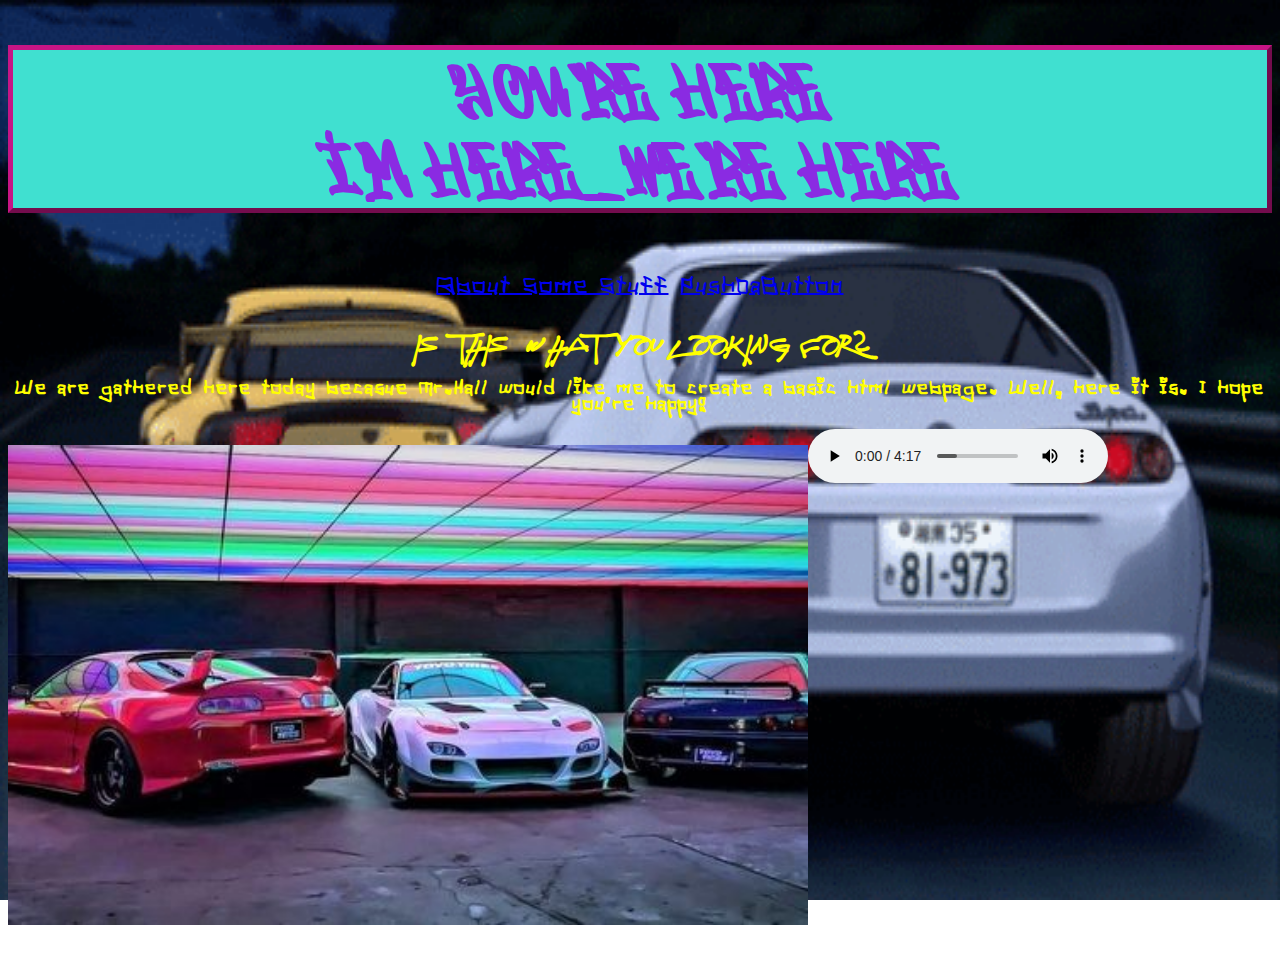
<file: FirstProject/index.html>
<!DOCTYPE html>
<html lang="en">
<head>
    <meta charset="UTF-8">
    <meta http-equiv="X-UA-Compatible" content="IE=edge">
    <meta name="viewport" content="width=device-width, initial-scale=1.0">
    <title>Welcome</title>

    <link rel="stylesheet" href="index.css">
    <style>
        body {
          background-image: url(images/touge.gif);
        
          background-repeat: no-repeat;
          background-attachment: fixed;
          background-size: 100% 100%;
        }
        </style>
 
</head>
<body>
  <center>

   <div class="header">
  <h1 class="pageheader">You're Here <br> I'm Here_We're Here</h1>
</div>
  <div class="navDiv">
  
<br>
  
    <nav>
    
      <a href="About.html">About Some Stuff</a>
      <a href="bday.html">PushDaButton</a>
      <br><br>

  </nav>


  </div>
  <H2> Is this what you looking
   for?</H2>
   <p> <strong>We are gathered here today becasue Mr.Hall would like me to create a basic html webpage. Well, here it is. I hope you're happy!</strong></p></body>

   <div class="media">

 <p>
    <a href=https://www.youtube.com/watch?v=ZQnNFddPNpQ target="_blank"><img width=800 src="images/trio.jpg" alt=""></a>
  </p>

 <audio controls autoplay> <source src="TeriyakiBoys.mp3" type="audio/mpeg">
</audio>

</div>
</center>
</body>
</html>
</file>
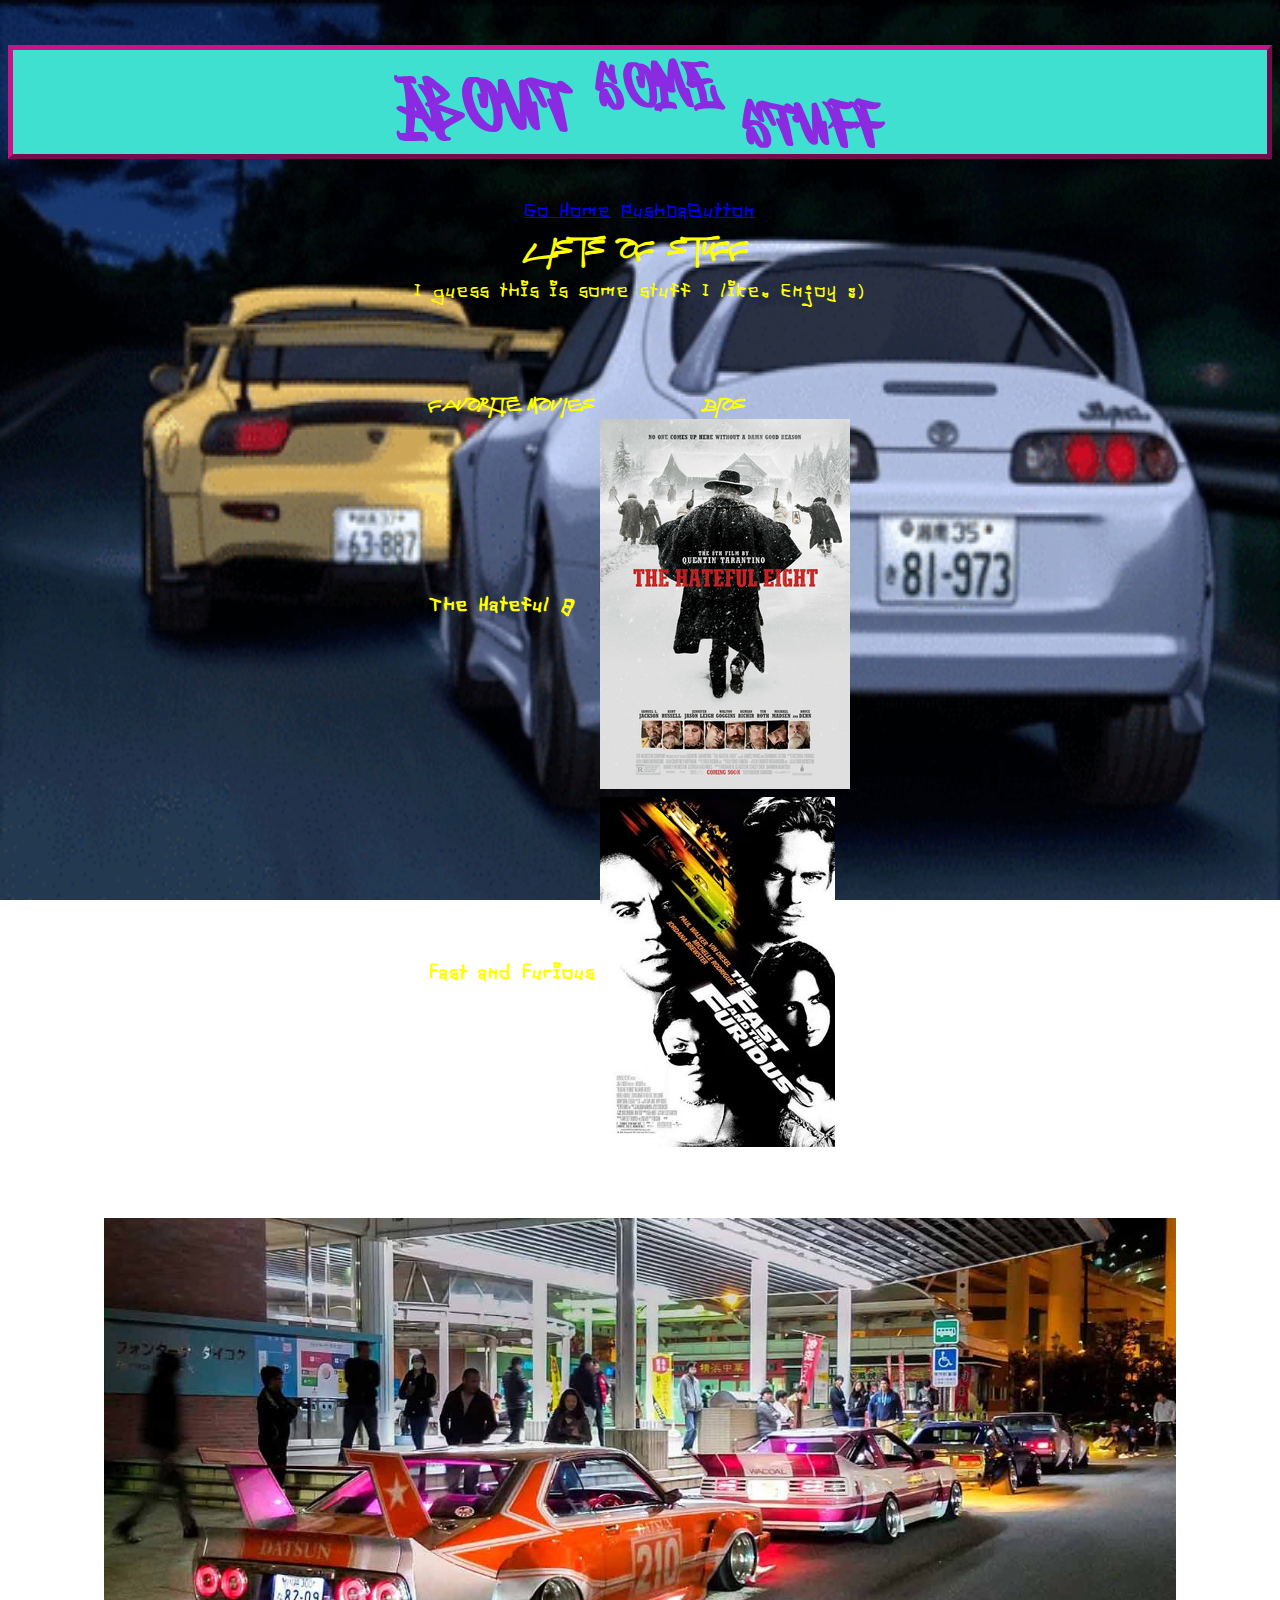
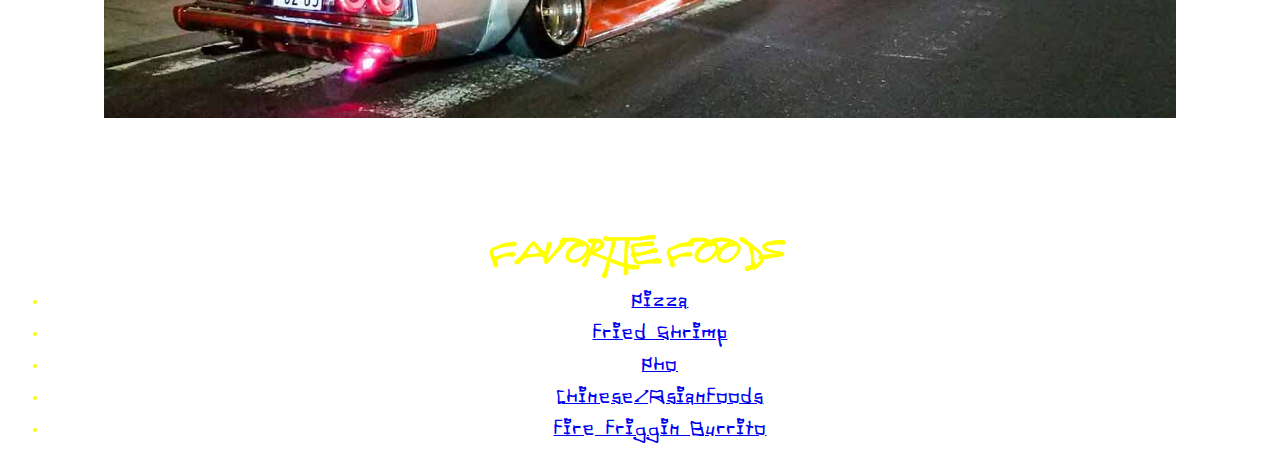
<file: FirstProject/about.html>
<!DOCTYPE html>
<html lang="en">
<head>
    <meta charset="UTF-8">
    <meta http-equiv="X-UA-Compatible" content="IE=edge">
    <meta name="viewport" content="width=device-width, initial-scale=1.0">
    <title>About</title>
    <link rel="stylesheet" href="index.css">
    <style>
        body {
          background-image: url(images/touge.gif);
        
          background-repeat: no-repeat;
          background-attachment: fixed;
          background-size: 100% 100%;
        }
    </style>
</head>
<body>
    <center>

    <div class=page>

    <h1 class="pageheader"> About <sup>Some</sup> <sub>Stuff</sub></h1>

    <nav>
        <a href="index.html">Go Home</a>
        <a href="bday.html">PushDaButton</a>
    </nav>

    <h2> Lists of Stuff</h2>

    <p >I guess this is some stuff I like. Enjoy :)</p>

    
    <br><br><br><br><br>
    
    
        <table >
        <tr>
           
            <th class="tablehead">Favorite Movies</th> 
            <th class="tablehead">Bios</th>
            
        </tr>

        <tr>
            <td><strong>The Hateful 8</strong></td>
            <td> <a href="https://en.wikipedia.org/wiki/The_Hateful_Eight" target="_blank"><img src="images/hateful8.jpg" alt="The Hateful 8"> </a> </td>
        </tr>
        <tr>
            <td><strong>Fast and Furious</strong></td>
            <td><a href="https://en.wikipedia.org/wiki/The_Fast_and_the_Furious_(2001_film)" target="_blank"><img src="images/Fast_and_the_furious_poster.jpg" alt=""></a></td>
        </tr>
    </table>

    <br><br><br>
    
    <p>
        <a href="https://www.youtube.com/watch?v=o_NIqxW1iM8" target="_blank"><img src="images/bippu.jpg" height="500" alt="cars"></a>
    </p>
    
    <br><br><br><br><br>
    
    <H1 class="tablehead">Favorite Foods</H1>
    
    <ul>

        <li><a href="https://www.nedspizzarestaurant.com/" target="_blank">Pizza</a></li>

        <br>

        <li><a href="https://www.jjwi.com/wp-content/uploads/2015/06/shrimp-jumbo.jpg" target="_blank">Fried Shrimp</a></li>

        <br>

        <li><a href="https://www.phocalimilwaukee.com/" target="_blank">Pho</a></li>
        <br>
        <li><a href="https://www.yelp.com/biz/thai-bangkok-milwaukee" target="_blank">Chinese/AsianFoods</a></li>

        <br>

        <li><a href="https://www.farmhouseart.com/chuy-s-red-tacos" target="_blank">Fire Friggin Burrito</a></li>

    </ul>
</div>

</center>
</body>
</html>
</file>
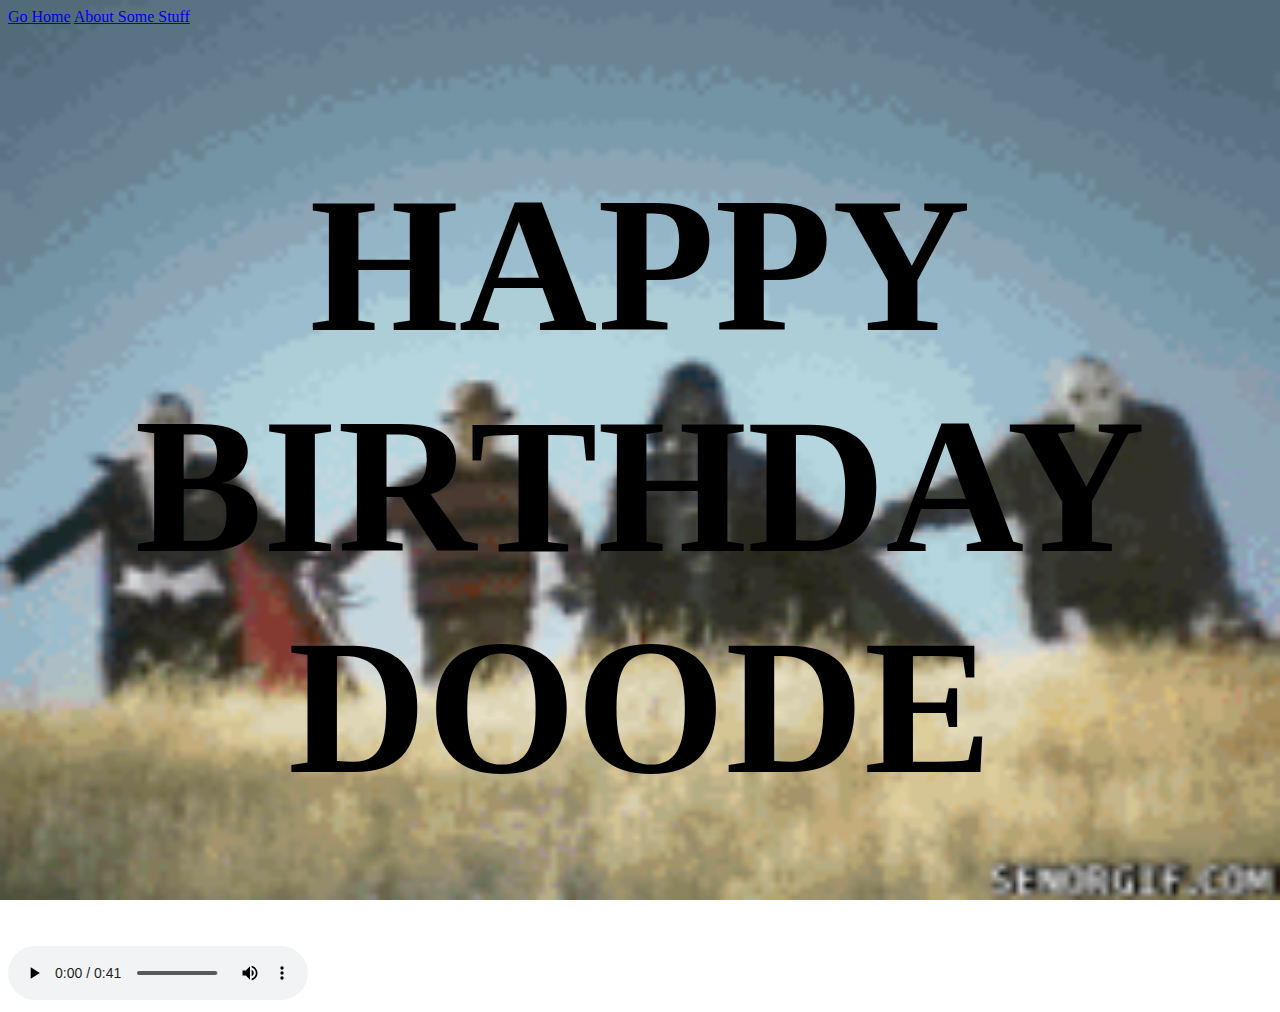
<file: FirstProject/bday.html>
<!DOCTYPE html>
<html lang="en">
<head>
    <meta charset="UTF-8">
    <meta http-equiv="X-UA-Compatible" content="IE=edge">
    <meta name="viewport" content="width=device-width, initial-scale=1.0">
    <title>Ayyyyyy</title>
    <style>
        body
        {background-image: url(images/friday13.gif);
          background-repeat: no-repeat;
          background-attachment: fixed;
          background-size: 100% 100%;}
    </style>
    <style>
        .Banner
        {font-size: 600%;}
    </style>
</head>
<body>
    <nav>
        <a href="index.html">Go Home</a>
        <a href="about.html">About Some Stuff</a>
    </nav>
    <div class="Banner">
        <h1 align="center">
            HAPPY BIRTHDAY <br> DOODE
        </h1>
    </div>
    <audio controls autoplay> <source src="bdaySong.mp3" type="audio/mpeg"> </audio>
</body>
</html>
</file>
<file: FirstProject/index.css>
@font-face {
    src: url(fonts/Graffitasi\ Demo.ttf);
    font-family: graffitasi;
}
@font-face{
    src:url(fonts/tag.ttf);
    font-family: tagto;
}

@font-face{
    src:url(fonts/Tag\ Hand\ Graffiti\ Trash_fat.otf);
    font-family: trashHand;
}

.pageheader{
    color: blueviolet;
    border: 5px outset mediumvioletred;
    background-color: turquoise;
    text-align: center;
    font-size: 50pt;
    font-family: graffitasi;
    letter-spacing: 2px;
}

.navDiv{
    font-size: 15pt;
}
h2{
    font-family: tagto;
    text-transform: uppercase;
    letter-spacing: 2px;
    word-spacing: 4px;

}

.tablehead{
    font-family: tagto;
    text-transform: uppercase;
}
body{
font-family: trashHand;
color: yellow;
letter-spacing: 2px;
}

.media{
    display: flex;
}
</file>
